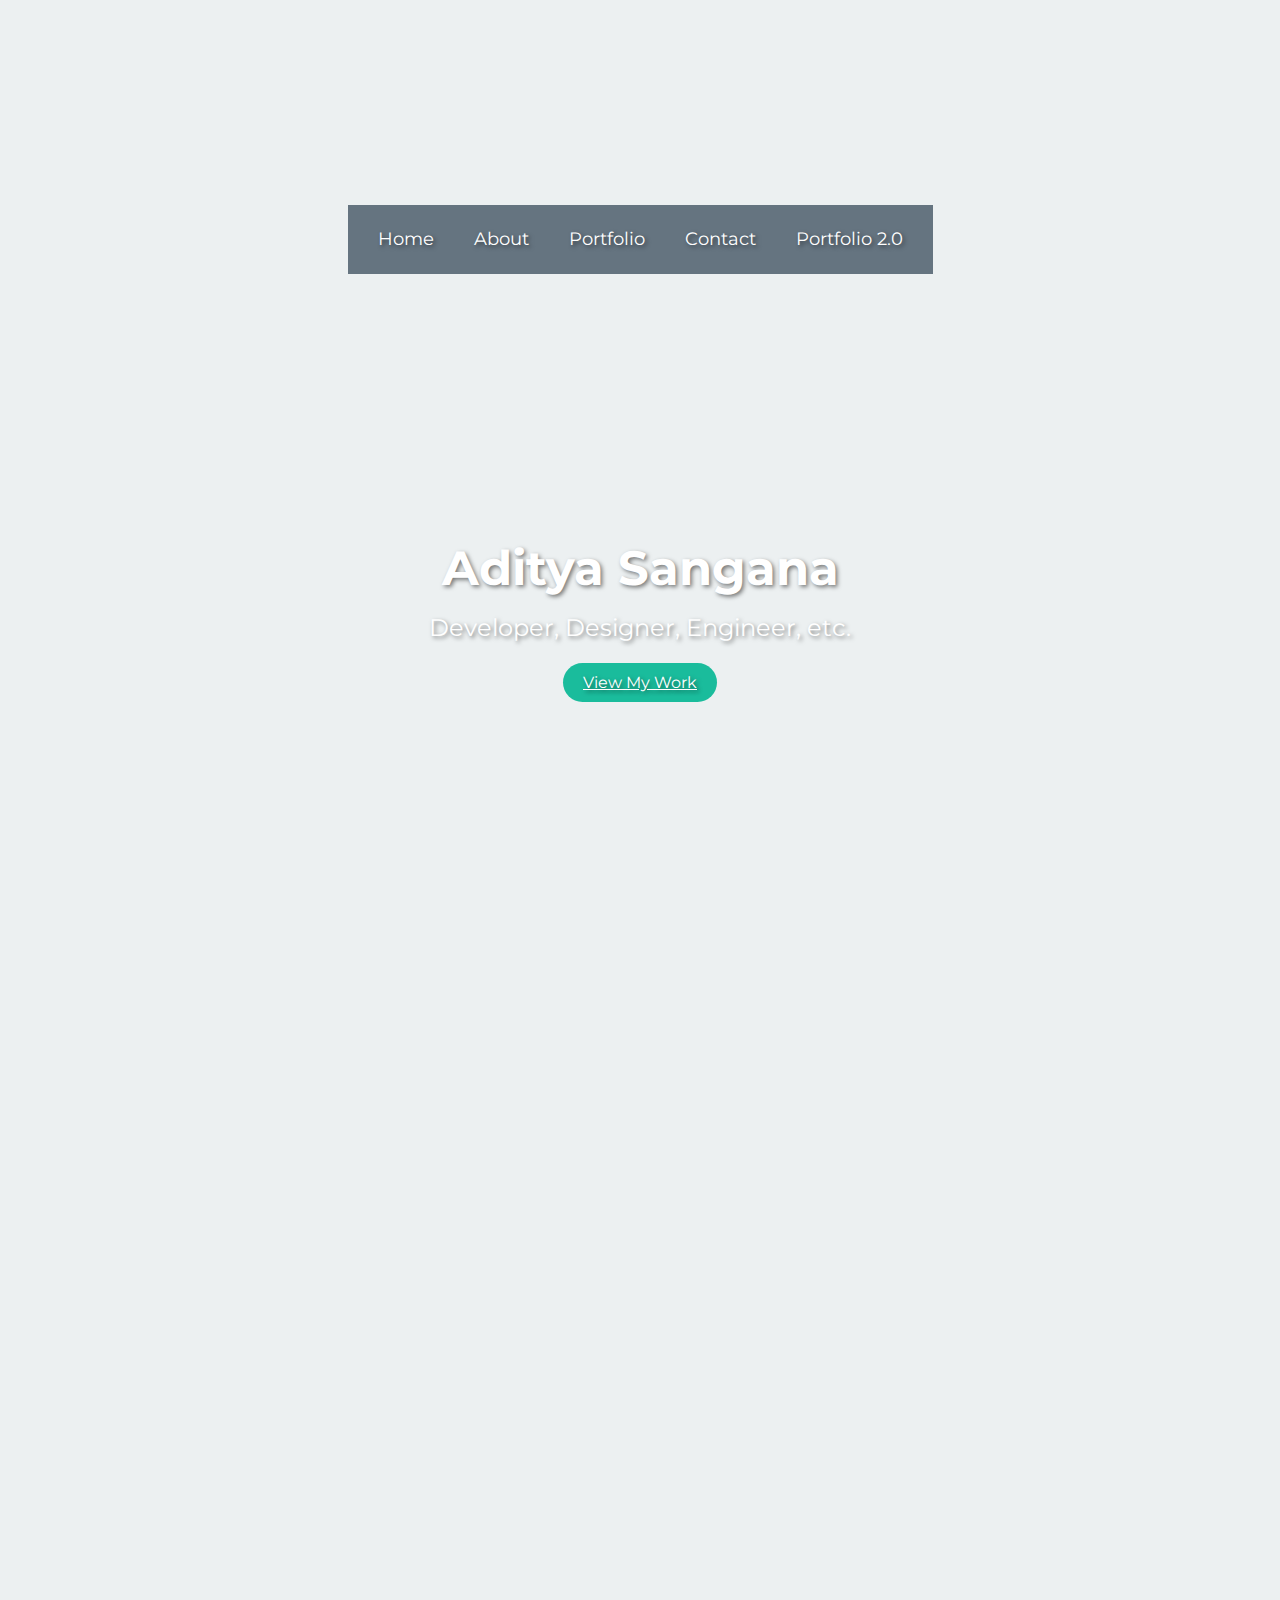
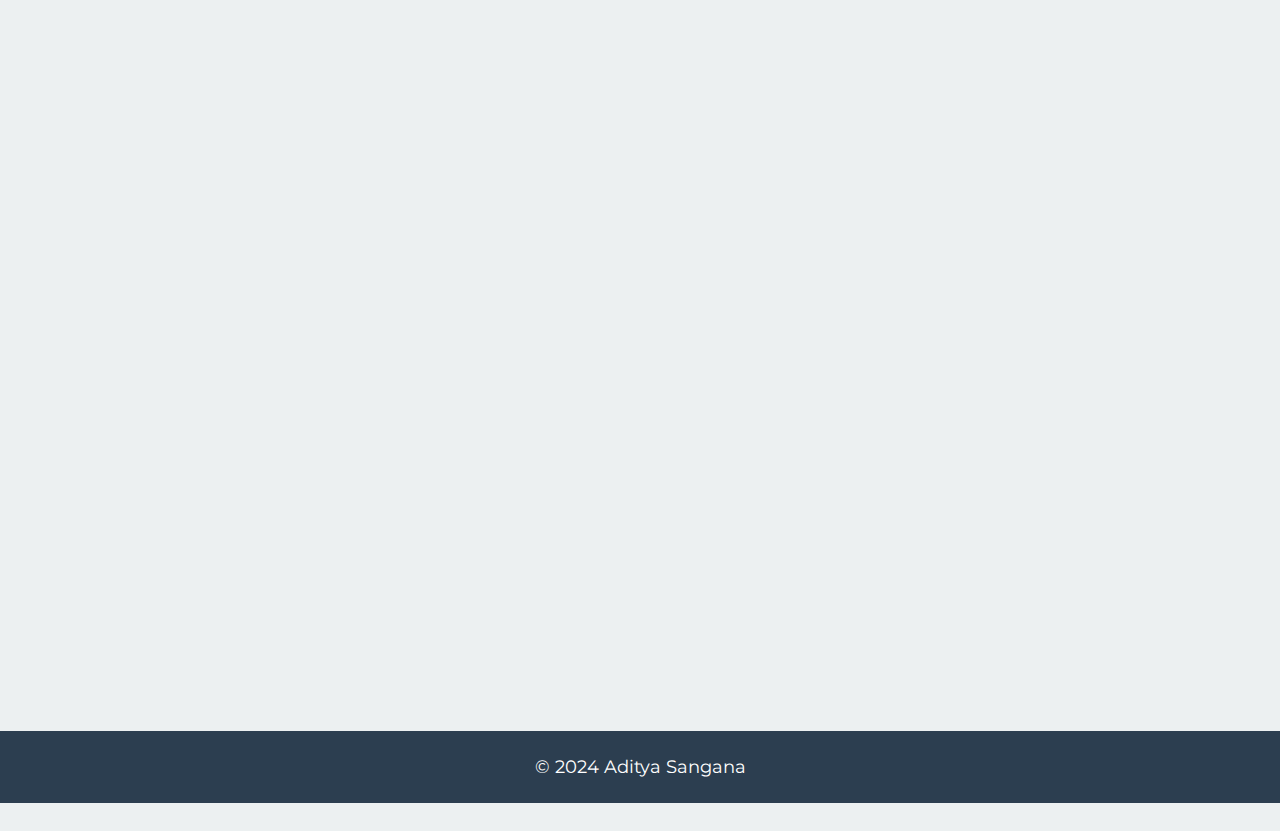
<file: index.html>
<!DOCTYPE html>
<html lang="en">
<head>
    <meta charset="UTF-8">
    <meta name="viewport" content="width=device-width, initial-scale=1.0">
    <title>Your Name - Portfolio</title>
    <!-- Google Fonts -->
    <link href="https://fonts.googleapis.com/css2?family=Montserrat:wght@400;700&display=swap" rel="stylesheet">
    <link rel="stylesheet" href="styling.css">
    <!-- AOS Animate on Scroll Library -->
    <link href="https://cdn.jsdelivr.net/npm/aos@2.3.1/dist/aos.css" rel="stylesheet">
    <link href="https://cdn.jsdelivr.net/npm/aos@2.3.1/dist/aos.css" rel="stylesheet">
    <script src="https://cdn.jsdelivr.net/npm/aos@2.3.1/dist/aos.js"></script>

</head>
<body>
    <header id="home">
        <nav>
            <ul>
                <li><a href="#home">Home</a></li>
                <li><a href="#about">About</a></li>
                <li><a href="#portfolio">Portfolio</a></li>
                <li><a href="#contact">Contact</a></li>
                <li><a href="https://adisangana.github.io/myportfolio/index2.html">Portfolio 2.0</a></li>
            </ul>
        </nav>
        <div class="intro">
            <h1>Aditya Sangana</h1>
            <p>Developer, Designer, Engineer, etc.</p>
            <a href="#portfolio" class="btn">View My Work</a>
        </div>
    </header>

    <section id="about" data-aos="fade-up">
        <h2>About Me</h2>
        <p>I WILL BECOME A GOAT</p>
    </section>

    <section id="portfolio" data-aos="fade-up">
        <h2>My Work</h2>
        <div class="projects">
            <!-- Add your projects here -->
            <a href="https://stockpricepredictor-damv7xgyat4fgjc8jaahu5.streamlit.app/" class="project-link" target="_blank">
                <div class="project">
                    <img src="stockanaylsisimage.jpg" alt="Project Image">
                    <h3>Stock Analysis App</h3>
                    <p>This is an app I created through python and deployed through streamlit. It gives you analysis of stocks based on user and input and can also provide personalized recommendations for what to buy based off user input.</p>
                </div>
            </a>
            <a href="http://ec2-18-221-136-117.us-east-2.compute.amazonaws.com/login.php" class="project-link" target="_blank">
                <div class="project">
                    <img src="newsimage.jpg" alt="Project Image">
                    <h3>New Sharing Site</h3>
                    <p>This is a site I create using php, html, and css and deployed on an aws instance. It is used to share and fetch news and allows users to comment and discuss current news.</p>
                </div>
            </a>
            <a href="http://ec2-18-221-136-117.us-east-2.compute.amazonaws.com/fileshare/login.php" class="project-link" target="_blank">
                <div class="project">
                    <img src="fileshare.png" alt="Project Image">
                    <h3>File Sharing Site</h3>
                    <p>This is another site I create using php, html, and css and deployed on an aws instance. It allows for different users to share and receive files.</p>
                </div>
            </a>
        </div>
    </section>

    <section id="contact" data-aos="fade-up">
        <h2>Contact Me</h2>
        <form>
            <input type="text" placeholder="Name">
            <input type="email" placeholder="Email">
            <textarea placeholder="Message"></textarea>
            <button type="submit">Send Message</button>
        </form>
    </section>

    <footer>
        <p>© 2024 Aditya Sangana</p>
    </footer>

    <!-- AOS Animate on Scroll Library -->
    <script src="https://cdn.jsdelivr.net/npm/aos@2.3.1/dist/aos.js"></script>
    <script>
        AOS.init();
    </script>    
</body>
</html>
</file>
<file: styling.css>
/* Reset default browser styles */
* {
    margin: 0;
    padding: 0;
    box-sizing: border-box;
}

html {
    scroll-behavior: smooth;
}

body {
    font-family: 'Montserrat', sans-serif;
    line-height: 1.6;
    color: #2c3e50; /* Navy Blue for text */
    background-color: #ecf0f1; /* Light Gray background */
    text-align: center;
}

header {
    background: url('https://res.cloudinary.com/dg5ir1kvd/image/fetch/f_auto,fl_advanced_resize,c_fill,w_720,h_253/https://www.ccu.edu/blogs/cags/uploads/2019/08/shutterstock_116443600_cropped.jpg?v=1716307654445') no-repeat center center/cover;
    height: 100vh;
    display: flex;
    flex-direction: column;
    justify-content: center;
    align-items: center;
    color: white;
    text-shadow: 2px 2px 4px rgba(0, 0, 0, 0.5);
}

nav ul {
    list-style: none;
    padding: 20px;
    background: rgba(44, 62, 80, 0.7); /* Semi-transparent navy blue */
    display: flex;
    justify-content: center;
    gap: 20px;
}

nav ul li {
    display: inline-block;
}

nav ul li a {
    color: white;
    text-decoration: none;
    font-size: 18px;
    padding: 10px;
    transition: color 0.3s ease;
}

nav ul li a:hover {
    color: #e74c3c; /* Red accent on hover */
}

.intro {
    margin-top: 20%;
}

.intro h1 {
    font-size: 48px;
    font-weight: 700;
}

.intro p {
    font-size: 24px;
}

.btn {
    background-color: #1abc9c; /* Teal primary color */
    padding: 10px 20px;
    color: white;
    border: none;
    border-radius: 25px;
    cursor: pointer;
    transition: background-color 0.3s, transform 0.3s;
    margin-top: 20px;
}

.btn:hover {
    background-color: #e74c3c; /* Red on hover */
    transform: scale(1.05);
}

section {
    padding: 80px 20px;
    background-color: #ffffff; /* Clean white sections */
}

#about, #portfolio, #contact {
    background-color: white;
}

#portfolio .projects {
    display: flex;
    flex-wrap: wrap;
    justify-content: center;
    gap: 20px;
}

.project {
    background-color: white;
    padding: 20px;
    box-shadow: 0 4px 8px rgba(0, 0, 0, 0.1);
    width: 300px;
    transition: transform 0.3s ease, box-shadow 0.3s ease;
}

.project:hover {
    transform: translateY(-5px);
    box-shadow: 0 8px 16px rgba(0, 0, 0, 0.2); /* Subtle shadow effect on hover */
}

.project img {
    width: 100%;
    height: auto;
}

form {
    display: flex;
    flex-direction: column;
    align-items: center;
    gap: 10px;
}

form input, form textarea {
    width: 100%;
    max-width: 500px;
    padding: 15px;
    border: 1px solid #ccc;
    border-radius: 5px;
    transition: border-color 0.3s ease;
}

form input:focus, form textarea:focus {
    border-color: #1abc9c; /* Teal focus */
    outline: none;
}

button[type="submit"] {
    padding: 10px 20px;
    background-color: #1abc9c; /* Teal primary color */
    color: white;
    border: none;
    cursor: pointer;
    border-radius: 5px;
    transition: background-color 0.3s, transform 0.3s;
}

button[type="submit"]:hover {
    background-color: #e74c3c; /* Red on hover */
    transform: scale(1.05);
}

footer {
    background-color: #2c3e50; /* Navy blue footer */
    color: white;
    padding: 20px;
}

footer p {
    margin: 0;
    text-align: center;
}

p {
    font-size: 18px; /* Larger, more readable text */
    line-height: 1.8;
    margin-bottom: 20px;
}

/* Responsive Design */
@media (max-width: 768px) {
    nav ul {
        flex-direction: column;
    }

    .intro {
        margin-top: 10%;
    }
}
</file>
